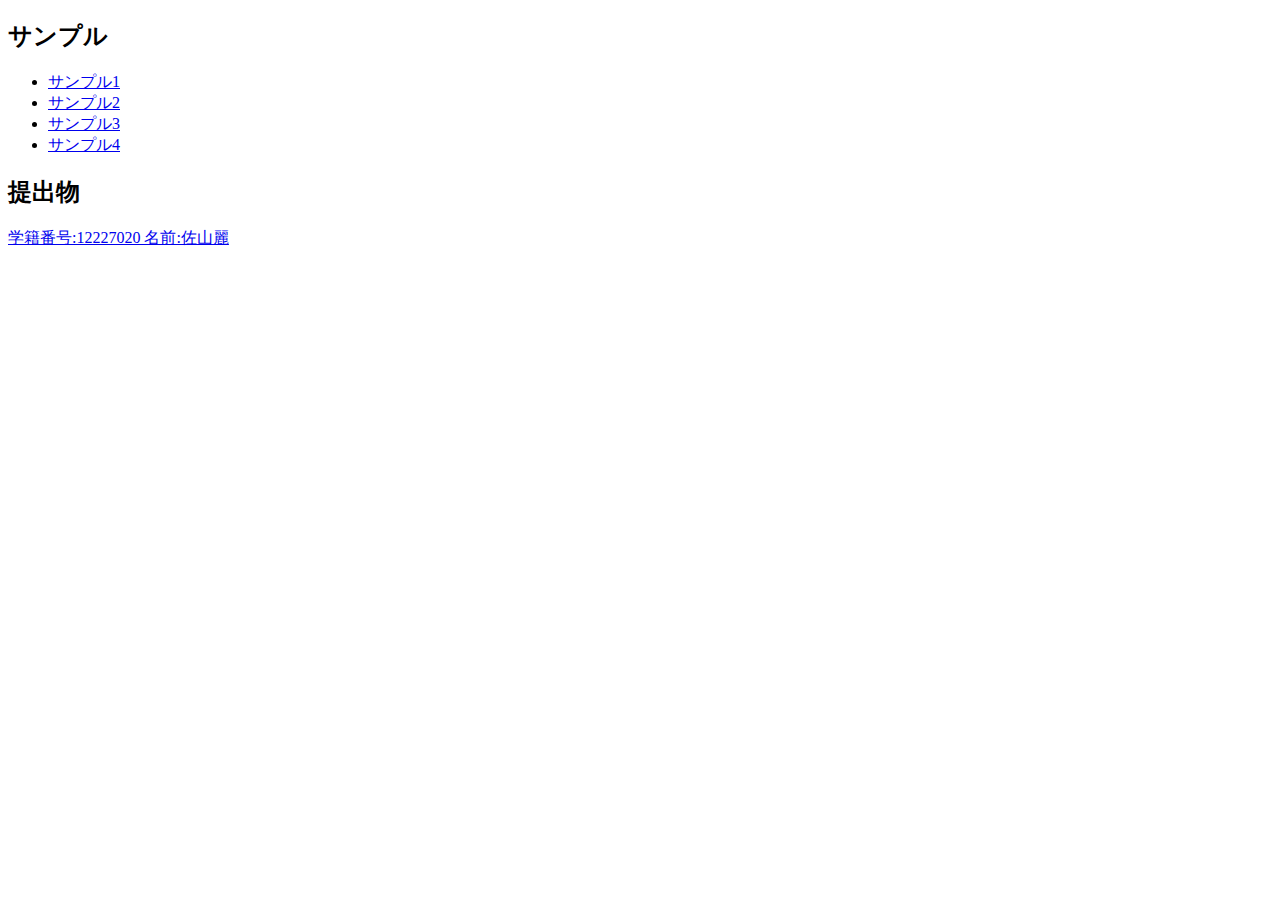
<file: index.html>
<!DOCTYPE html>
<html lang="ja">
<head>
  <meta charset="UTF-8">
  <meta name="viewport" content="width=device-width, initial-scale=1.0">
  <title>目次</title>
</head>
<body>
  <div>
    <h2>サンプル</h2>
    <ul>
      <li><a href="./sample/sample01.html">サンプル1</a></li>
      <li><a href="./sample/sample02.html">サンプル2</a></li>
      <li><a href="./sample/sample03.html">サンプル3</a></li>
      <li><a href="./sample/sample04.html">サンプル4</a></li>
    </ul>
  </div>

  <div>
    <h2>提出物</h2>
    <p><a href="./sample/sample01.html">学籍番号:12227020 名前:佐山麗</a></p>
  </div>

</body>
</html>
</file>
